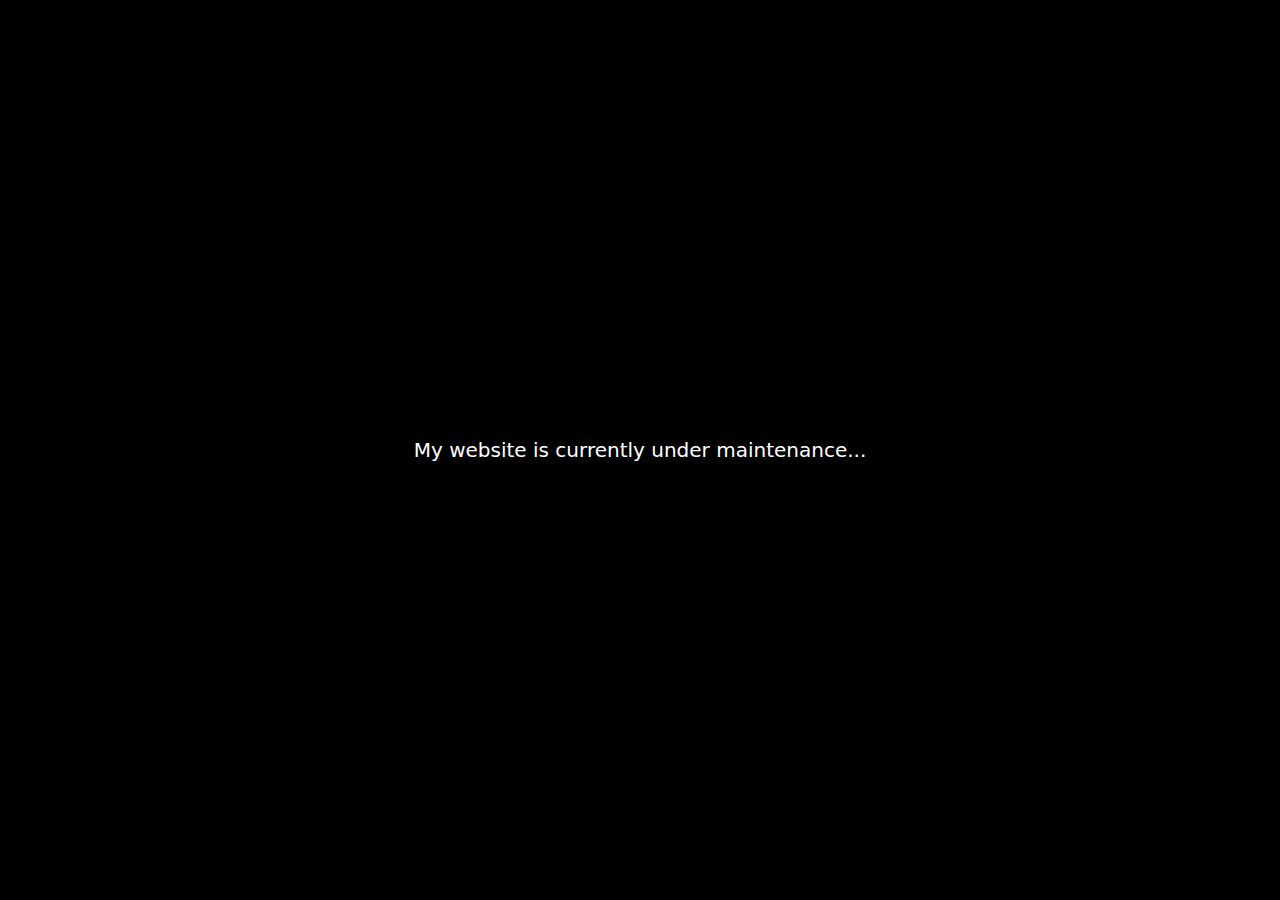
<file: index.html>
<!DOCTYPE html>
<html lang="en">
<head>
    <meta charset="UTF-8">
    <meta name="viewport" content="width=device-width, initial-scale=1.0">

    <link href="./src/output.css" rel="stylesheet">
    <title>Thinh-Create new things </title>
</head>
<body class=" flex items-center justify-center min-h-screen bg-black text-white" >
    <div>
        <h1 class="text-xl text-center font">My website is currently under maintenance...</h1>
    </div>
    
</body>
</html>
</file>
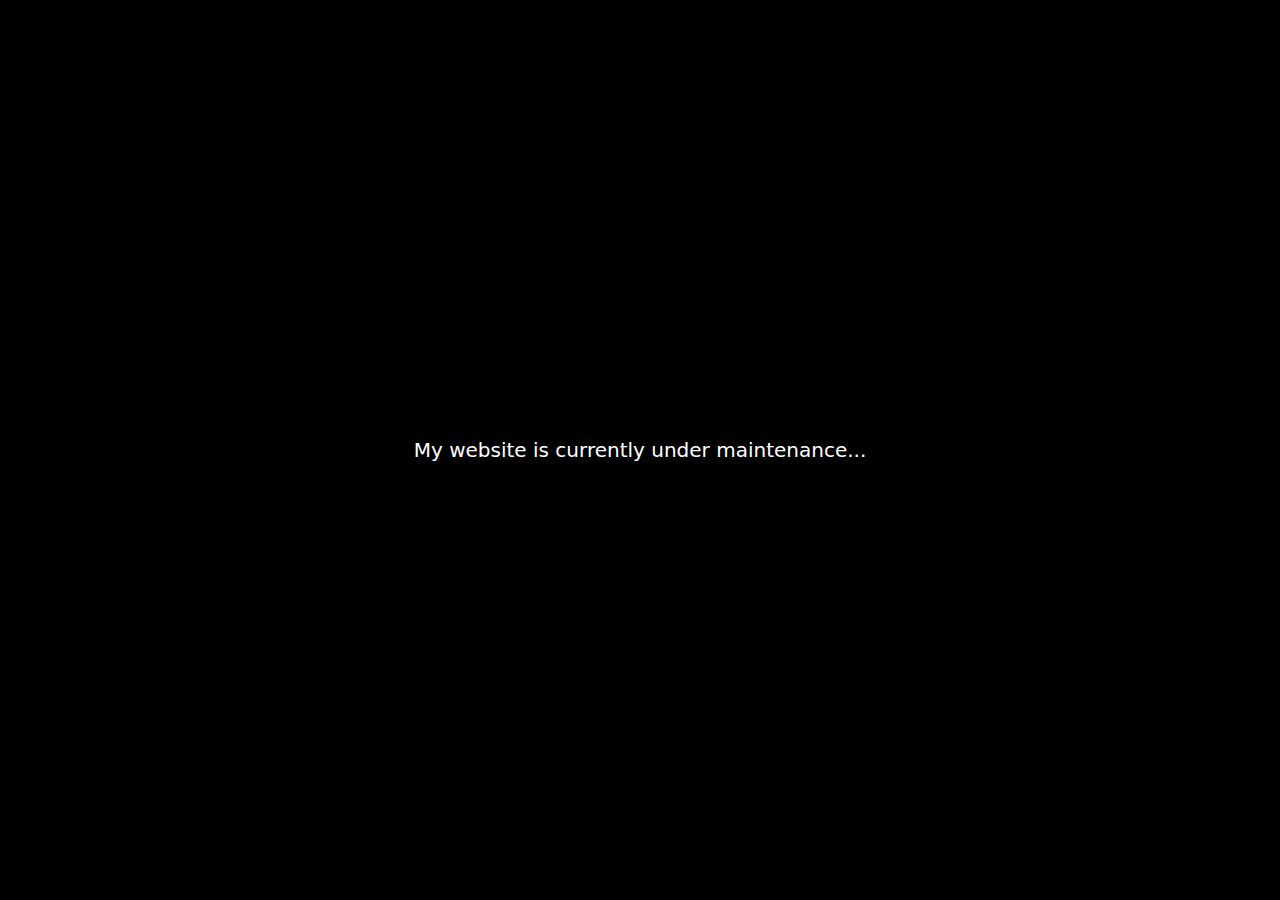
<file: src/index.html>
<!DOCTYPE html>
<html lang="en">
<head>
    <meta charset="UTF-8">
    <meta name="viewport" content="width=device-width, initial-scale=1.0">

    <link href="./output.css" rel="stylesheet">
    <title>Document</title>
</head>
<body class=" flex items-center justify-center min-h-screen bg-black text-white" >
    <div>
        <h1 class="text-xl text-center font">My website is currently under maintenance...</h1>
    </div>
    
</body>
</html>
</file>
<file: src/output.css>
/*! tailwindcss v4.0.0 | MIT License | https://tailwindcss.com */
@layer theme, base, components, utilities;
@layer theme {
  :root {
    --font-sans: ui-sans-serif, system-ui, sans-serif, "Apple Color Emoji",
      "Segoe UI Emoji", "Segoe UI Symbol", "Noto Color Emoji";
    --font-serif: ui-serif, Georgia, Cambria, "Times New Roman", Times, serif;
    --font-mono: ui-monospace, SFMono-Regular, Menlo, Monaco, Consolas,
      "Liberation Mono", "Courier New", monospace;
    --color-red-50: oklch(0.971 0.013 17.38);
    --color-red-100: oklch(0.936 0.032 17.717);
    --color-red-200: oklch(0.885 0.062 18.334);
    --color-red-300: oklch(0.808 0.114 19.571);
    --color-red-400: oklch(0.704 0.191 22.216);
    --color-red-500: oklch(0.637 0.237 25.331);
    --color-red-600: oklch(0.577 0.245 27.325);
    --color-red-700: oklch(0.505 0.213 27.518);
    --color-red-800: oklch(0.444 0.177 26.899);
    --color-red-900: oklch(0.396 0.141 25.723);
    --color-red-950: oklch(0.258 0.092 26.042);
    --color-orange-50: oklch(0.98 0.016 73.684);
    --color-orange-100: oklch(0.954 0.038 75.164);
    --color-orange-200: oklch(0.901 0.076 70.697);
    --color-orange-300: oklch(0.837 0.128 66.29);
    --color-orange-400: oklch(0.75 0.183 55.934);
    --color-orange-500: oklch(0.705 0.213 47.604);
    --color-orange-600: oklch(0.646 0.222 41.116);
    --color-orange-700: oklch(0.553 0.195 38.402);
    --color-orange-800: oklch(0.47 0.157 37.304);
    --color-orange-900: oklch(0.408 0.123 38.172);
    --color-orange-950: oklch(0.266 0.079 36.259);
    --color-amber-50: oklch(0.987 0.022 95.277);
    --color-amber-100: oklch(0.962 0.059 95.617);
    --color-amber-200: oklch(0.924 0.12 95.746);
    --color-amber-300: oklch(0.879 0.169 91.605);
    --color-amber-400: oklch(0.828 0.189 84.429);
    --color-amber-500: oklch(0.769 0.188 70.08);
    --color-amber-600: oklch(0.666 0.179 58.318);
    --color-amber-700: oklch(0.555 0.163 48.998);
    --color-amber-800: oklch(0.473 0.137 46.201);
    --color-amber-900: oklch(0.414 0.112 45.904);
    --color-amber-950: oklch(0.279 0.077 45.635);
    --color-yellow-50: oklch(0.987 0.026 102.212);
    --color-yellow-100: oklch(0.973 0.071 103.193);
    --color-yellow-200: oklch(0.945 0.129 101.54);
    --color-yellow-300: oklch(0.905 0.182 98.111);
    --color-yellow-400: oklch(0.852 0.199 91.936);
    --color-yellow-500: oklch(0.795 0.184 86.047);
    --color-yellow-600: oklch(0.681 0.162 75.834);
    --color-yellow-700: oklch(0.554 0.135 66.442);
    --color-yellow-800: oklch(0.476 0.114 61.907);
    --color-yellow-900: oklch(0.421 0.095 57.708);
    --color-yellow-950: oklch(0.286 0.066 53.813);
    --color-lime-50: oklch(0.986 0.031 120.757);
    --color-lime-100: oklch(0.967 0.067 122.328);
    --color-lime-200: oklch(0.938 0.127 124.321);
    --color-lime-300: oklch(0.897 0.196 126.665);
    --color-lime-400: oklch(0.841 0.238 128.85);
    --color-lime-500: oklch(0.768 0.233 130.85);
    --color-lime-600: oklch(0.648 0.2 131.684);
    --color-lime-700: oklch(0.532 0.157 131.589);
    --color-lime-800: oklch(0.453 0.124 130.933);
    --color-lime-900: oklch(0.405 0.101 131.063);
    --color-lime-950: oklch(0.274 0.072 132.109);
    --color-green-50: oklch(0.982 0.018 155.826);
    --color-green-100: oklch(0.962 0.044 156.743);
    --color-green-200: oklch(0.925 0.084 155.995);
    --color-green-300: oklch(0.871 0.15 154.449);
    --color-green-400: oklch(0.792 0.209 151.711);
    --color-green-500: oklch(0.723 0.219 149.579);
    --color-green-600: oklch(0.627 0.194 149.214);
    --color-green-700: oklch(0.527 0.154 150.069);
    --color-green-800: oklch(0.448 0.119 151.328);
    --color-green-900: oklch(0.393 0.095 152.535);
    --color-green-950: oklch(0.266 0.065 152.934);
    --color-emerald-50: oklch(0.979 0.021 166.113);
    --color-emerald-100: oklch(0.95 0.052 163.051);
    --color-emerald-200: oklch(0.905 0.093 164.15);
    --color-emerald-300: oklch(0.845 0.143 164.978);
    --color-emerald-400: oklch(0.765 0.177 163.223);
    --color-emerald-500: oklch(0.696 0.17 162.48);
    --color-emerald-600: oklch(0.596 0.145 163.225);
    --color-emerald-700: oklch(0.508 0.118 165.612);
    --color-emerald-800: oklch(0.432 0.095 166.913);
    --color-emerald-900: oklch(0.378 0.077 168.94);
    --color-emerald-950: oklch(0.262 0.051 172.552);
    --color-teal-50: oklch(0.984 0.014 180.72);
    --color-teal-100: oklch(0.953 0.051 180.801);
    --color-teal-200: oklch(0.91 0.096 180.426);
    --color-teal-300: oklch(0.855 0.138 181.071);
    --color-teal-400: oklch(0.777 0.152 181.912);
    --color-teal-500: oklch(0.704 0.14 182.503);
    --color-teal-600: oklch(0.6 0.118 184.704);
    --color-teal-700: oklch(0.511 0.096 186.391);
    --color-teal-800: oklch(0.437 0.078 188.216);
    --color-teal-900: oklch(0.386 0.063 188.416);
    --color-teal-950: oklch(0.277 0.046 192.524);
    --color-cyan-50: oklch(0.984 0.019 200.873);
    --color-cyan-100: oklch(0.956 0.045 203.388);
    --color-cyan-200: oklch(0.917 0.08 205.041);
    --color-cyan-300: oklch(0.865 0.127 207.078);
    --color-cyan-400: oklch(0.789 0.154 211.53);
    --color-cyan-500: oklch(0.715 0.143 215.221);
    --color-cyan-600: oklch(0.609 0.126 221.723);
    --color-cyan-700: oklch(0.52 0.105 223.128);
    --color-cyan-800: oklch(0.45 0.085 224.283);
    --color-cyan-900: oklch(0.398 0.07 227.392);
    --color-cyan-950: oklch(0.302 0.056 229.695);
    --color-sky-50: oklch(0.977 0.013 236.62);
    --color-sky-100: oklch(0.951 0.026 236.824);
    --color-sky-200: oklch(0.901 0.058 230.902);
    --color-sky-300: oklch(0.828 0.111 230.318);
    --color-sky-400: oklch(0.746 0.16 232.661);
    --color-sky-500: oklch(0.685 0.169 237.323);
    --color-sky-600: oklch(0.588 0.158 241.966);
    --color-sky-700: oklch(0.5 0.134 242.749);
    --color-sky-800: oklch(0.443 0.11 240.79);
    --color-sky-900: oklch(0.391 0.09 240.876);
    --color-sky-950: oklch(0.293 0.066 243.157);
    --color-blue-50: oklch(0.97 0.014 254.604);
    --color-blue-100: oklch(0.932 0.032 255.585);
    --color-blue-200: oklch(0.882 0.059 254.128);
    --color-blue-300: oklch(0.809 0.105 251.813);
    --color-blue-400: oklch(0.707 0.165 254.624);
    --color-blue-500: oklch(0.623 0.214 259.815);
    --color-blue-600: oklch(0.546 0.245 262.881);
    --color-blue-700: oklch(0.488 0.243 264.376);
    --color-blue-800: oklch(0.424 0.199 265.638);
    --color-blue-900: oklch(0.379 0.146 265.522);
    --color-blue-950: oklch(0.282 0.091 267.935);
    --color-indigo-50: oklch(0.962 0.018 272.314);
    --color-indigo-100: oklch(0.93 0.034 272.788);
    --color-indigo-200: oklch(0.87 0.065 274.039);
    --color-indigo-300: oklch(0.785 0.115 274.713);
    --color-indigo-400: oklch(0.673 0.182 276.935);
    --color-indigo-500: oklch(0.585 0.233 277.117);
    --color-indigo-600: oklch(0.511 0.262 276.966);
    --color-indigo-700: oklch(0.457 0.24 277.023);
    --color-indigo-800: oklch(0.398 0.195 277.366);
    --color-indigo-900: oklch(0.359 0.144 278.697);
    --color-indigo-950: oklch(0.257 0.09 281.288);
    --color-violet-50: oklch(0.969 0.016 293.756);
    --color-violet-100: oklch(0.943 0.029 294.588);
    --color-violet-200: oklch(0.894 0.057 293.283);
    --color-violet-300: oklch(0.811 0.111 293.571);
    --color-violet-400: oklch(0.702 0.183 293.541);
    --color-violet-500: oklch(0.606 0.25 292.717);
    --color-violet-600: oklch(0.541 0.281 293.009);
    --color-violet-700: oklch(0.491 0.27 292.581);
    --color-violet-800: oklch(0.432 0.232 292.759);
    --color-violet-900: oklch(0.38 0.189 293.745);
    --color-violet-950: oklch(0.283 0.141 291.089);
    --color-purple-50: oklch(0.977 0.014 308.299);
    --color-purple-100: oklch(0.946 0.033 307.174);
    --color-purple-200: oklch(0.902 0.063 306.703);
    --color-purple-300: oklch(0.827 0.119 306.383);
    --color-purple-400: oklch(0.714 0.203 305.504);
    --color-purple-500: oklch(0.627 0.265 303.9);
    --color-purple-600: oklch(0.558 0.288 302.321);
    --color-purple-700: oklch(0.496 0.265 301.924);
    --color-purple-800: oklch(0.438 0.218 303.724);
    --color-purple-900: oklch(0.381 0.176 304.987);
    --color-purple-950: oklch(0.291 0.149 302.717);
    --color-fuchsia-50: oklch(0.977 0.017 320.058);
    --color-fuchsia-100: oklch(0.952 0.037 318.852);
    --color-fuchsia-200: oklch(0.903 0.076 319.62);
    --color-fuchsia-300: oklch(0.833 0.145 321.434);
    --color-fuchsia-400: oklch(0.74 0.238 322.16);
    --color-fuchsia-500: oklch(0.667 0.295 322.15);
    --color-fuchsia-600: oklch(0.591 0.293 322.896);
    --color-fuchsia-700: oklch(0.518 0.253 323.949);
    --color-fuchsia-800: oklch(0.452 0.211 324.591);
    --color-fuchsia-900: oklch(0.401 0.17 325.612);
    --color-fuchsia-950: oklch(0.293 0.136 325.661);
    --color-pink-50: oklch(0.971 0.014 343.198);
    --color-pink-100: oklch(0.948 0.028 342.258);
    --color-pink-200: oklch(0.899 0.061 343.231);
    --color-pink-300: oklch(0.823 0.12 346.018);
    --color-pink-400: oklch(0.718 0.202 349.761);
    --color-pink-500: oklch(0.656 0.241 354.308);
    --color-pink-600: oklch(0.592 0.249 0.584);
    --color-pink-700: oklch(0.525 0.223 3.958);
    --color-pink-800: oklch(0.459 0.187 3.815);
    --color-pink-900: oklch(0.408 0.153 2.432);
    --color-pink-950: oklch(0.284 0.109 3.907);
    --color-rose-50: oklch(0.969 0.015 12.422);
    --color-rose-100: oklch(0.941 0.03 12.58);
    --color-rose-200: oklch(0.892 0.058 10.001);
    --color-rose-300: oklch(0.81 0.117 11.638);
    --color-rose-400: oklch(0.712 0.194 13.428);
    --color-rose-500: oklch(0.645 0.246 16.439);
    --color-rose-600: oklch(0.586 0.253 17.585);
    --color-rose-700: oklch(0.514 0.222 16.935);
    --color-rose-800: oklch(0.455 0.188 13.697);
    --color-rose-900: oklch(0.41 0.159 10.272);
    --color-rose-950: oklch(0.271 0.105 12.094);
    --color-slate-50: oklch(0.984 0.003 247.858);
    --color-slate-100: oklch(0.968 0.007 247.896);
    --color-slate-200: oklch(0.929 0.013 255.508);
    --color-slate-300: oklch(0.869 0.022 252.894);
    --color-slate-400: oklch(0.704 0.04 256.788);
    --color-slate-500: oklch(0.554 0.046 257.417);
    --color-slate-600: oklch(0.446 0.043 257.281);
    --color-slate-700: oklch(0.372 0.044 257.287);
    --color-slate-800: oklch(0.279 0.041 260.031);
    --color-slate-900: oklch(0.208 0.042 265.755);
    --color-slate-950: oklch(0.129 0.042 264.695);
    --color-gray-50: oklch(0.985 0.002 247.839);
    --color-gray-100: oklch(0.967 0.003 264.542);
    --color-gray-200: oklch(0.928 0.006 264.531);
    --color-gray-300: oklch(0.872 0.01 258.338);
    --color-gray-400: oklch(0.707 0.022 261.325);
    --color-gray-500: oklch(0.551 0.027 264.364);
    --color-gray-600: oklch(0.446 0.03 256.802);
    --color-gray-700: oklch(0.373 0.034 259.733);
    --color-gray-800: oklch(0.278 0.033 256.848);
    --color-gray-900: oklch(0.21 0.034 264.665);
    --color-gray-950: oklch(0.13 0.028 261.692);
    --color-zinc-50: oklch(0.985 0 0);
    --color-zinc-100: oklch(0.967 0.001 286.375);
    --color-zinc-200: oklch(0.92 0.004 286.32);
    --color-zinc-300: oklch(0.871 0.006 286.286);
    --color-zinc-400: oklch(0.705 0.015 286.067);
    --color-zinc-500: oklch(0.552 0.016 285.938);
    --color-zinc-600: oklch(0.442 0.017 285.786);
    --color-zinc-700: oklch(0.37 0.013 285.805);
    --color-zinc-800: oklch(0.274 0.006 286.033);
    --color-zinc-900: oklch(0.21 0.006 285.885);
    --color-zinc-950: oklch(0.141 0.005 285.823);
    --color-neutral-50: oklch(0.985 0 0);
    --color-neutral-100: oklch(0.97 0 0);
    --color-neutral-200: oklch(0.922 0 0);
    --color-neutral-300: oklch(0.87 0 0);
    --color-neutral-400: oklch(0.708 0 0);
    --color-neutral-500: oklch(0.556 0 0);
    --color-neutral-600: oklch(0.439 0 0);
    --color-neutral-700: oklch(0.371 0 0);
    --color-neutral-800: oklch(0.269 0 0);
    --color-neutral-900: oklch(0.205 0 0);
    --color-neutral-950: oklch(0.145 0 0);
    --color-stone-50: oklch(0.985 0.001 106.423);
    --color-stone-100: oklch(0.97 0.001 106.424);
    --color-stone-200: oklch(0.923 0.003 48.717);
    --color-stone-300: oklch(0.869 0.005 56.366);
    --color-stone-400: oklch(0.709 0.01 56.259);
    --color-stone-500: oklch(0.553 0.013 58.071);
    --color-stone-600: oklch(0.444 0.011 73.639);
    --color-stone-700: oklch(0.374 0.01 67.558);
    --color-stone-800: oklch(0.268 0.007 34.298);
    --color-stone-900: oklch(0.216 0.006 56.043);
    --color-stone-950: oklch(0.147 0.004 49.25);
    --color-black: #000;
    --color-white: #fff;
    --spacing: 0.25rem;
    --breakpoint-sm: 40rem;
    --breakpoint-md: 48rem;
    --breakpoint-lg: 64rem;
    --breakpoint-xl: 80rem;
    --breakpoint-2xl: 96rem;
    --container-3xs: 16rem;
    --container-2xs: 18rem;
    --container-xs: 20rem;
    --container-sm: 24rem;
    --container-md: 28rem;
    --container-lg: 32rem;
    --container-xl: 36rem;
    --container-2xl: 42rem;
    --container-3xl: 48rem;
    --container-4xl: 56rem;
    --container-5xl: 64rem;
    --container-6xl: 72rem;
    --container-7xl: 80rem;
    --text-xs: 0.75rem;
    --text-xs--line-height: calc(1 / 0.75);
    --text-sm: 0.875rem;
    --text-sm--line-height: calc(1.25 / 0.875);
    --text-base: 1rem;
    --text-base--line-height: calc(1.5 / 1);
    --text-lg: 1.125rem;
    --text-lg--line-height: calc(1.75 / 1.125);
    --text-xl: 1.25rem;
    --text-xl--line-height: calc(1.75 / 1.25);
    --text-2xl: 1.5rem;
    --text-2xl--line-height: calc(2 / 1.5);
    --text-3xl: 1.875rem;
    --text-3xl--line-height: calc(2.25 / 1.875);
    --text-4xl: 2.25rem;
    --text-4xl--line-height: calc(2.5 / 2.25);
    --text-5xl: 3rem;
    --text-5xl--line-height: 1;
    --text-6xl: 3.75rem;
    --text-6xl--line-height: 1;
    --text-7xl: 4.5rem;
    --text-7xl--line-height: 1;
    --text-8xl: 6rem;
    --text-8xl--line-height: 1;
    --text-9xl: 8rem;
    --text-9xl--line-height: 1;
    --font-weight-thin: 100;
    --font-weight-extralight: 200;
    --font-weight-light: 300;
    --font-weight-normal: 400;
    --font-weight-medium: 500;
    --font-weight-semibold: 600;
    --font-weight-bold: 700;
    --font-weight-extrabold: 800;
    --font-weight-black: 900;
    --tracking-tighter: -0.05em;
    --tracking-tight: -0.025em;
    --tracking-normal: 0em;
    --tracking-wide: 0.025em;
    --tracking-wider: 0.05em;
    --tracking-widest: 0.1em;
    --leading-tight: 1.25;
    --leading-snug: 1.375;
    --leading-normal: 1.5;
    --leading-relaxed: 1.625;
    --leading-loose: 2;
    --radius-xs: 0.125rem;
    --radius-sm: 0.25rem;
    --radius-md: 0.375rem;
    --radius-lg: 0.5rem;
    --radius-xl: 0.75rem;
    --radius-2xl: 1rem;
    --radius-3xl: 1.5rem;
    --radius-4xl: 2rem;
    --shadow-2xs: 0 1px rgb(0 0 0 / 0.05);
    --shadow-xs: 0 1px 2px 0 rgb(0 0 0 / 0.05);
    --shadow-sm: 0 1px 3px 0 rgb(0 0 0 / 0.1), 0 1px 2px -1px rgb(0 0 0 / 0.1);
    --shadow-md: 0 4px 6px -1px rgb(0 0 0 / 0.1),
      0 2px 4px -2px rgb(0 0 0 / 0.1);
    --shadow-lg: 0 10px 15px -3px rgb(0 0 0 / 0.1),
      0 4px 6px -4px rgb(0 0 0 / 0.1);
    --shadow-xl: 0 20px 25px -5px rgb(0 0 0 / 0.1),
      0 8px 10px -6px rgb(0 0 0 / 0.1);
    --shadow-2xl: 0 25px 50px -12px rgb(0 0 0 / 0.25);
    --inset-shadow-2xs: inset 0 1px rgb(0 0 0 / 0.05);
    --inset-shadow-xs: inset 0 1px 1px rgb(0 0 0 / 0.05);
    --inset-shadow-sm: inset 0 2px 4px rgb(0 0 0 / 0.05);
    --drop-shadow-xs: 0 1px 1px rgb(0 0 0 / 0.05);
    --drop-shadow-sm: 0 1px 2px rgb(0 0 0 / 0.15);
    --drop-shadow-md: 0 3px 3px rgb(0 0 0 / 0.12);
    --drop-shadow-lg: 0 4px 4px rgb(0 0 0 / 0.15);
    --drop-shadow-xl: 0 9px 7px rgb(0 0 0 / 0.1);
    --drop-shadow-2xl: 0 25px 25px rgb(0 0 0 / 0.15);
    --ease-in: cubic-bezier(0.4, 0, 1, 1);
    --ease-out: cubic-bezier(0, 0, 0.2, 1);
    --ease-in-out: cubic-bezier(0.4, 0, 0.2, 1);
    --animate-spin: spin 1s linear infinite;
    --animate-ping: ping 1s cubic-bezier(0, 0, 0.2, 1) infinite;
    --animate-pulse: pulse 2s cubic-bezier(0.4, 0, 0.6, 1) infinite;
    --animate-bounce: bounce 1s infinite;
    --blur-xs: 4px;
    --blur-sm: 8px;
    --blur-md: 12px;
    --blur-lg: 16px;
    --blur-xl: 24px;
    --blur-2xl: 40px;
    --blur-3xl: 64px;
    --perspective-dramatic: 100px;
    --perspective-near: 300px;
    --perspective-normal: 500px;
    --perspective-midrange: 800px;
    --perspective-distant: 1200px;
    --aspect-video: 16 / 9;
    --default-transition-duration: 150ms;
    --default-transition-timing-function: cubic-bezier(0.4, 0, 0.2, 1);
    --default-font-family: var(--font-sans);
    --default-font-feature-settings: var(--font-sans--font-feature-settings);
    --default-font-variation-settings: var(
      --font-sans--font-variation-settings
    );
    --default-mono-font-family: var(--font-mono);
    --default-mono-font-feature-settings: var(
      --font-mono--font-feature-settings
    );
    --default-mono-font-variation-settings: var(
      --font-mono--font-variation-settings
    );
  }
}
@layer base {
  *, ::after, ::before, ::backdrop, ::file-selector-button {
    box-sizing: border-box;
    margin: 0;
    padding: 0;
    border: 0 solid;
  }
  html, :host {
    line-height: 1.5;
    -webkit-text-size-adjust: 100%;
    tab-size: 4;
    font-family: var( --default-font-family, ui-sans-serif, system-ui, sans-serif, "Apple Color Emoji", "Segoe UI Emoji", "Segoe UI Symbol", "Noto Color Emoji" );
    font-feature-settings: var(--default-font-feature-settings, normal);
    font-variation-settings: var( --default-font-variation-settings, normal );
    -webkit-tap-highlight-color: transparent;
  }
  body {
    line-height: inherit;
  }
  hr {
    height: 0;
    color: inherit;
    border-top-width: 1px;
  }
  abbr:where([title]) {
    -webkit-text-decoration: underline dotted;
    text-decoration: underline dotted;
  }
  h1, h2, h3, h4, h5, h6 {
    font-size: inherit;
    font-weight: inherit;
  }
  a {
    color: inherit;
    -webkit-text-decoration: inherit;
    text-decoration: inherit;
  }
  b, strong {
    font-weight: bolder;
  }
  code, kbd, samp, pre {
    font-family: var( --default-mono-font-family, ui-monospace, SFMono-Regular, Menlo, Monaco, Consolas, "Liberation Mono", "Courier New", monospace );
    font-feature-settings: var( --default-mono-font-feature-settings, normal );
    font-variation-settings: var( --default-mono-font-variation-settings, normal );
    font-size: 1em;
  }
  small {
    font-size: 80%;
  }
  sub, sup {
    font-size: 75%;
    line-height: 0;
    position: relative;
    vertical-align: baseline;
  }
  sub {
    bottom: -0.25em;
  }
  sup {
    top: -0.5em;
  }
  table {
    text-indent: 0;
    border-color: inherit;
    border-collapse: collapse;
  }
  :-moz-focusring {
    outline: auto;
  }
  progress {
    vertical-align: baseline;
  }
  summary {
    display: list-item;
  }
  ol, ul, menu {
    list-style: none;
  }
  img, svg, video, canvas, audio, iframe, embed, object {
    display: block;
    vertical-align: middle;
  }
  img, video {
    max-width: 100%;
    height: auto;
  }
  button, input, select, optgroup, textarea, ::file-selector-button {
    font: inherit;
    font-feature-settings: inherit;
    font-variation-settings: inherit;
    letter-spacing: inherit;
    color: inherit;
    border-radius: 0;
    background-color: transparent;
    opacity: 1;
  }
  :where(select:is([multiple], [size])) optgroup {
    font-weight: bolder;
  }
  :where(select:is([multiple], [size])) optgroup option {
    padding-inline-start: 20px;
  }
  ::file-selector-button {
    margin-inline-end: 4px;
  }
  ::placeholder {
    opacity: 1;
    color: color-mix(in oklab, currentColor 50%, transparent);
  }
  textarea {
    resize: vertical;
  }
  ::-webkit-search-decoration {
    -webkit-appearance: none;
  }
  ::-webkit-date-and-time-value {
    min-height: 1lh;
    text-align: inherit;
  }
  ::-webkit-datetime-edit {
    display: inline-flex;
  }
  ::-webkit-datetime-edit-fields-wrapper {
    padding: 0;
  }
  ::-webkit-datetime-edit, ::-webkit-datetime-edit-year-field, ::-webkit-datetime-edit-month-field, ::-webkit-datetime-edit-day-field, ::-webkit-datetime-edit-hour-field, ::-webkit-datetime-edit-minute-field, ::-webkit-datetime-edit-second-field, ::-webkit-datetime-edit-millisecond-field, ::-webkit-datetime-edit-meridiem-field {
    padding-block: 0;
  }
  :-moz-ui-invalid {
    box-shadow: none;
  }
  button, input:where([type="button"], [type="reset"], [type="submit"]), ::file-selector-button {
    appearance: button;
  }
  ::-webkit-inner-spin-button, ::-webkit-outer-spin-button {
    height: auto;
  }
  [hidden]:where(:not([hidden="until-found"])) {
    display: none !important;
  }
}
@layer utilities {
  .collapse {
    visibility: collapse;
  }
  .relative {
    position: relative;
  }
  .block {
    display: block;
  }
  .flex {
    display: flex;
  }
  .inline-flex {
    display: inline-flex;
  }
  .list-item {
    display: list-item;
  }
  .table {
    display: table;
  }
  .min-h-screen {
    min-height: 100vh;
  }
  .border-collapse {
    border-collapse: collapse;
  }
  .transform {
    transform: var(--tw-rotate-x) var(--tw-rotate-y) var(--tw-rotate-z) var(--tw-skew-x) var(--tw-skew-y);
  }
  .resize {
    resize: both;
  }
  .content-center {
    align-content: center;
  }
  .items-center {
    align-items: center;
  }
  .justify-center {
    justify-content: center;
  }
  .border {
    border-style: var(--tw-border-style);
    border-width: 1px;
  }
  .bg-amber-100 {
    background-color: var(--color-amber-100);
  }
  .bg-black {
    background-color: var(--color-black);
  }
  .bg-gray-100 {
    background-color: var(--color-gray-100);
  }
  .text-center {
    text-align: center;
  }
  .align-baseline {
    vertical-align: baseline;
  }
  .align-middle {
    vertical-align: middle;
  }
  .text-4xl {
    font-size: var(--text-4xl);
    line-height: var(--tw-leading, var(--text-4xl--line-height));
  }
  .text-xl {
    font-size: var(--text-xl);
    line-height: var(--tw-leading, var(--text-xl--line-height));
  }
  .text-blue-500 {
    color: var(--color-blue-500);
  }
  .text-white {
    color: var(--color-white);
  }
  .underline {
    text-decoration-line: underline;
  }
  .outline {
    outline-style: var(--tw-outline-style);
    outline-width: 1px;
  }
}
@keyframes spin {
  to {
    transform: rotate(360deg);
  }
}
@keyframes ping {
  75%, 100% {
    transform: scale(2);
    opacity: 0;
  }
}
@keyframes pulse {
  50% {
    opacity: 0.5;
  }
}
@keyframes bounce {
  0%, 100% {
    transform: translateY(-25%);
    animation-timing-function: cubic-bezier(0.8, 0, 1, 1);
  }
  50% {
    transform: none;
    animation-timing-function: cubic-bezier(0, 0, 0.2, 1);
  }
}
@property --tw-rotate-x {
  syntax: "*";
  inherits: false;
  initial-value: rotateX(0);
}
@property --tw-rotate-y {
  syntax: "*";
  inherits: false;
  initial-value: rotateY(0);
}
@property --tw-rotate-z {
  syntax: "*";
  inherits: false;
  initial-value: rotateZ(0);
}
@property --tw-skew-x {
  syntax: "*";
  inherits: false;
  initial-value: skewX(0);
}
@property --tw-skew-y {
  syntax: "*";
  inherits: false;
  initial-value: skewY(0);
}
@property --tw-border-style {
  syntax: "*";
  inherits: false;
  initial-value: solid;
}
@property --tw-outline-style {
  syntax: "*";
  inherits: false;
  initial-value: solid;
}
</file>
